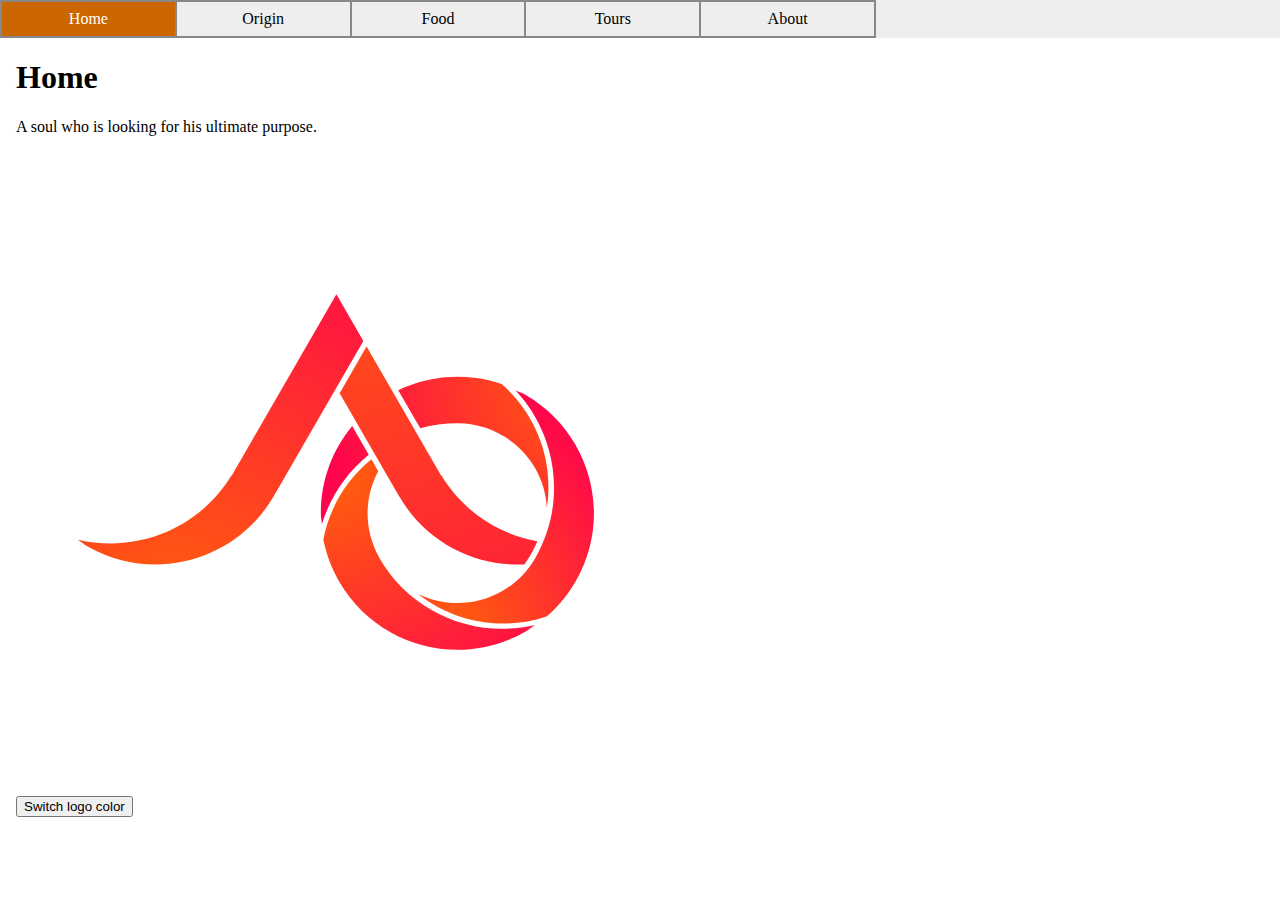
<file: index.html>
<!DOCTYPE html>
<html lang="en">
<head>
    <meta charset="UTF-8">
    <meta http-equiv="X-UA-Compatible" content="IE=edge">
    <meta name="viewport" content="width=device-width, initial-scale=1.0">
    <title>The Soul</title>
    <link rel="stylesheet" href="./styles/base.css">
</head>
<body>
    <!-- navbar -->
    <nav>
        <ul>
            <li><a href="#" class="active">Home</a></li>
            <li><a href="./hometown">Origin</a></li>
            <li><a href="./food">Food</a></li>
            <li><a href="./tourist">Tours</a></li>
            <li><a href="./profile">About</a></li>
        </ul>
    </nav>
    <div class="content">
        <h1>Home</h1>

        <p> A soul who is looking for his ultimate purpose.
        </p>
        <div>
            <svg
                width="100%"
                height="100%"
                viewBox="0 0 270 270"
                version="1.1"
                id="logo"
                class="alocaust dark"
                xmlns:xlink="http://www.w3.org/1999/xlink"
                xmlns="http://www.w3.org/2000/svg"
                xmlns:svg="http://www.w3.org/2000/svg"
                xmlns:rdf="http://www.w3.org/1999/02/22-rdf-syntax-ns#"
                xmlns:cc="http://creativecommons.org/ns#"
                xmlns:dc="http://purl.org/dc/elements/1.1/">
                <defs
                    id="defs2">
                    <linearGradient
                    id="linearGradient2601">
                    <stop
                        id="stop2597"
                        offset="0"
                        style="stop-color:#ff6309;stop-opacity:1" />
                    <stop
                        id="stop2599"
                        offset="1"
                        style="stop-color:#ff044c;stop-opacity:1" />
                    </linearGradient>
                    <radialGradient
                    gradientUnits="userSpaceOnUse"
                    gradientTransform="matrix(2.2431143,-2.2431485,2.2431314,2.2431314,-1178.6343,-1053.2525)"
                    r="204.77353"
                    fy="712.26617"
                    fx="-61.924637"
                    cy="712.26617"
                    cx="-61.924637"
                    id="radialGradient2920"
                    xlink:href="#linearGradient2601" />
                    <radialGradient
                    gradientUnits="userSpaceOnUse"
                    gradientTransform="matrix(-4.8526085,4.8524921,-4.8525498,-4.8525504,3545.3596,-1309.5932)"
                    r="141.98738"
                    fy="178.41338"
                    fx="447.13364"
                    cy="178.41338"
                    cx="447.13364"
                    id="radialGradient2952"
                    xlink:href="#linearGradient2601" />
                    <radialGradient
                    gradientUnits="userSpaceOnUse"
                    gradientTransform="matrix(-3.635318,-5.6059997e-7,5.1920592e-7,-3.6353171,3366.7961,1026.8522)"
                    r="107.84281"
                    fy="195.31058"
                    fx="684.04688"
                    cy="195.31058"
                    cx="684.04688"
                    id="radialGradient2976"
                    xlink:href="#linearGradient2601" />
                    <radialGradient
                    gradientUnits="userSpaceOnUse"
                    gradientTransform="matrix(-11.400674,-7.4035061e-7,8.2316735e-7,-11.400671,10913.44,4755.3857)"
                    r="34.387695"
                    fy="389.32349"
                    fx="880.0683"
                    cy="389.32349"
                    cx="880.0683"
                    id="radialGradient2996"
                    xlink:href="#linearGradient2601" />
                    <radialGradient
                    gradientUnits="userSpaceOnUse"
                    gradientTransform="matrix(1.2597001e-7,2.5836909,-3.1708955,9.7484078e-5,1885.1678,-733.85909)"
                    r="151.7375"
                    fy="440.61447"
                    fx="459.61746"
                    cy="440.61447"
                    cx="459.61746"
                    id="radialGradient3004"
                    xlink:href="#linearGradient2601" />
                    <radialGradient
                    gradientUnits="userSpaceOnUse"
                    gradientTransform="matrix(2.2595593,3.2717885e-7,-1.3842954e-7,3.1068909,-861.59753,-1336.6302)"
                    r="126.18494"
                    fy="658.37805"
                    fx="684.04688"
                    cy="658.37805"
                    cx="684.04688"
                    id="radialGradient3006"
                    xlink:href="#linearGradient2601" />
                </defs>
                <metadata
                    id="metadata5">
                    <rdf:RDF>
                    <cc:Work
                        rdf:about="">
                        <dc:format>image/svg+xml</dc:format>
                        <dc:type
                        rdf:resource="http://purl.org/dc/dcmitype/StillImage" />
                    </cc:Work>
                    </rdf:RDF>
                </metadata>
                <g
                    id="layer3">
                    <rect
                    y="0"
                    x="0"
                    height="270"
                    width="270"
                    id="logo-bg"
                    style="display:none;opacity:0.999;fill:#1a1a1a;fill-opacity:1;stroke:none;stroke-width:0.5;stroke-miterlimit:4;stroke-dasharray:none" />
                    <circle
                    r="135"
                    cy="135"
                    cx="135"
                    id="logo-bg-circle"
                    style="display:none;opacity:0.999;fill:#1a1a1a;fill-opacity:1;stroke:none;stroke-width:0.5;stroke-miterlimit:4;stroke-dasharray:none" />
                    <g
                    style="display:inline;stroke:none;stroke-width:0.5;stroke-miterlimit:4;stroke-dasharray:none"
                    transform="matrix(1.1756153,0,0,1.1756153,-14.842543,1.6577935)"
                    id="logo-color">
                    <path
                        style="color:#000000;font-style:normal;font-variant:normal;font-weight:normal;font-stretch:normal;font-size:medium;line-height:normal;font-family:sans-serif;font-variant-ligatures:normal;font-variant-position:normal;font-variant-caps:normal;font-variant-numeric:normal;font-variant-alternates:normal;font-variant-east-asian:normal;font-feature-settings:normal;font-variation-settings:normal;text-indent:0;text-align:start;text-decoration:none;text-decoration-line:none;text-decoration-style:solid;text-decoration-color:#000000;letter-spacing:normal;word-spacing:normal;text-transform:none;writing-mode:lr-tb;direction:ltr;text-orientation:mixed;dominant-baseline:auto;baseline-shift:baseline;text-anchor:start;white-space:normal;shape-padding:0;shape-margin:0;inline-size:0;clip-rule:nonzero;display:inline;overflow:visible;visibility:visible;opacity:0.999;isolation:auto;mix-blend-mode:normal;color-interpolation:sRGB;color-interpolation-filters:linearRGB;solid-color:#000000;solid-opacity:1;vector-effect:none;fill:url(#radialGradient3004);fill-opacity:1;fill-rule:nonzero;stroke:none;stroke-width:2;stroke-linecap:butt;stroke-linejoin:miter;stroke-miterlimit:4;stroke-dasharray:none;stroke-dashoffset:0;stroke-opacity:1;color-rendering:auto;image-rendering:auto;shape-rendering:auto;text-rendering:auto;enable-background:accumulate;stop-color:#000000"
                        d="m 560.68555,435.56445 c -35.53497,28.79106 -60.14394,69.34083 -68.99805,114.84961 0.0412,0.211 0.083,0.42201 0.125,0.63282 0.0628,0.31703 0.1231,0.63632 0.1875,0.95312 l -0.008,0.0195 c 0.008,0.0412 0.0174,0.0834 0.0254,0.125 l 0.0156,0.0547 0.0156,0.0547 c 0.14532,0.70852 0.29211,1.41034 0.44531,2.11718 l 0.0156,0.0937 0.008,0.0156 0.01,0.0469 c 0.0784,0.35732 0.15984,0.71352 0.24024,1.07032 v 0.008 c 0.15196,0.68152 0.30915,1.35918 0.46875,2.03906 v 0.008 l 0.0566,0.22657 0.0156,0.0547 v 0.008 c 0.0844,0.35612 0.1636,0.7069 0.25,1.0625 l 0.0156,0.0625 c 0.0868,0.35628 0.17682,0.71471 0.26562,1.07031 l 0.0312,0.11719 0.0254,0.125 0.008,0.0469 c 0.0704,0.27952 0.14715,0.55674 0.21875,0.83594 l 0.008,0.0469 0.0156,0.0625 0.0156,0.0469 c 0.0836,0.32576 0.1648,0.65136 0.25,0.97656 v 0.008 c 0.098,0.37624 0.20429,0.7494 0.30469,1.125 h -0.008 c 0.0792,0.29708 0.16139,0.59383 0.24219,0.89063 l 0.0156,0.0547 0.0254,0.0625 0.0234,0.0937 0.008,0.008 0.0156,0.0703 c 0.0972,0.35312 0.19728,0.7101 0.29688,1.0625 v 0.01 c 0.1048,0.37388 0.21351,0.74398 0.32031,1.11718 0.3196,1.1146 0.64518,2.22718 0.98437,3.33594 l 0.008,0.0156 0.0156,0.0547 v 0.008 c 0.1072,0.35024 0.21853,0.69727 0.32813,1.04687 l 0.008,0.0176 0.01,0.0469 0.0156,0.0391 c 0.106,0.3362 0.21271,0.67221 0.32031,1.00781 0.0876,0.27472 0.17643,0.55372 0.26563,0.82813 l 0.0625,0.20312 0.0234,0.0547 0.0312,0.0859 c 0.1164,0.35689 0.23316,0.71432 0.35156,1.07032 l 0.0176,0.0625 0.0312,0.0937 c 0.088,0.26452 0.17642,0.52506 0.26562,0.78906 l 0.0469,0.13281 v 0.008 l 0.0234,0.0625 c 0.1052,0.30967 0.21352,0.61267 0.32032,0.92187 l 0.041,0.10937 v 0.008 l 0.0234,0.0547 c 0.11,0.31705 0.21612,0.63673 0.32812,0.95313 l 0.0156,0.041 0.0156,0.0469 0.008,0.0156 0.0176,0.0469 c 0.12198,0.34484 0.24318,0.68725 0.36718,1.03125 l 0.01,0.008 c 0.11879,0.33244 0.23857,0.668 0.35937,1 L 500,580.1582 v 0.0156 l 0.0156,0.0664 c 0.12602,0.34404 0.25482,0.68805 0.38282,1.03125 l 0.0156,0.0547 0.01,0.0156 c 0.12639,0.33788 0.25441,0.67842 0.38281,1.01562 l 0.0234,0.0625 c 0.13001,0.34236 0.26644,0.68965 0.39844,1.03125 0.25892,0.6714 0.51485,1.33933 0.78125,2.00781 l 0.0234,0.0547 0.0918,0.21875 c 0.004,0.004 0.01,0.0116 0.0117,0.0156 0.1268,0.31608 0.25247,0.63792 0.38086,0.95312 l 0.0254,0.0547 0.0234,0.0781 0.0156,0.0469 c 0.1216,0.29728 0.2518,0.59382 0.375,0.89062 l 0.008,0.0156 0.0156,0.0469 c 0.14008,0.33804 0.28769,0.67843 0.42969,1.01563 0.2946,0.70012 0.58782,1.39711 0.89062,2.09375 l 0.0176,0.0254 0.0312,0.0859 0.0547,0.125 c 0.122,0.27916 0.24398,0.55713 0.36718,0.83593 l 0.0156,0.0469 0.0254,0.0391 0.008,0.0156 c 0.14512,0.32728 0.2903,0.65797 0.4375,0.98437 l 0.008,0.0254 0.0234,0.0469 0.008,0.0156 c 0.15032,0.33376 0.30112,0.6672 0.45312,1 0.1216,0.26756 0.24439,0.53749 0.36719,0.80469 l 0.008,0.008 c 0.17544,0.3794 0.34544,0.76223 0.52344,1.14063 l 0.0332,0.0547 0.0469,0.0859 0.0312,0.0781 c 0.15472,0.32804 0.31235,0.65717 0.46875,0.98437 l 0.008,0.008 c 0.0668,0.13868 0.13592,0.28307 0.20312,0.42187 v 0.008 c 0.1096,0.22828 0.21734,0.45169 0.32813,0.67969 h 0.008 v 0.008 c 0.14328,0.29556 0.2849,0.58802 0.42969,0.88282 l 0.0469,0.10156 0.008,0.008 0.0234,0.0547 c 0.13384,0.27161 0.27145,0.5417 0.40625,0.8125 l 0.10938,0.21875 c 0.1644,0.32723 0.334,0.65797 0.5,0.98437 l 0.0176,0.041 0.0156,0.0234 c 0.1648,0.32428 0.3336,0.64555 0.5,0.96875 v 0.01 c 0.0784,0.15152 0.15558,0.29957 0.23438,0.45117 v 0.01 h 0.008 c 0.1092,0.21096 0.21812,0.42241 0.32812,0.63281 l 0.17188,0.33594 v 0.008 c 0.26432,0.50328 0.53589,0.99904 0.80469,1.5 v 0.01 l 0.0625,0.11718 0.008,0.008 0.0391,0.0781 c 0.17424,0.32224 0.34744,0.63974 0.52344,0.96094 l 0.0176,0.0234 0.0234,0.0469 0.0156,0.0312 c 0.17,0.31132 0.34402,0.61929 0.51562,0.92969 l 0.01,0.0332 0.0156,0.0234 0.0332,0.0625 c 0.1666,0.29996 0.33981,0.59924 0.50781,0.89844 0.13584,0.24196 0.26945,0.48536 0.40625,0.72656 l 0.008,0.008 0.17969,0.32813 0.008,0.0156 0.0391,0.0625 c 0.16156,0.28372 0.32157,0.56877 0.48437,0.85157 l 0.0254,0.041 0.0234,0.0391 0.0156,0.0156 c 54.14812,93.7852 173.94866,125.88951 267.73438,71.74219 4.64456,-2.68148 8.68154,-6.25493 13.08594,-9.30469 -86.57896,20.17976 -177.50988,-17.49966 -222.79688,-95.9375 h -0.008 v -0.008 c -0.15936,-0.27692 -0.31856,-0.55053 -0.47656,-0.82813 v -0.008 c -22.56494,-39.77881 -21.49813,-86.38694 -1.4043,-123.95899 z"
                        transform="scale(0.25)"
                        id="path2852" />
                    <path
                        style="color:#000000;font-style:normal;font-variant:normal;font-weight:normal;font-stretch:normal;font-size:medium;line-height:normal;font-family:sans-serif;font-variant-ligatures:normal;font-variant-position:normal;font-variant-caps:normal;font-variant-numeric:normal;font-variant-alternates:normal;font-variant-east-asian:normal;font-feature-settings:normal;font-variation-settings:normal;text-indent:0;text-align:start;text-decoration:none;text-decoration-line:none;text-decoration-style:solid;text-decoration-color:#000000;letter-spacing:normal;word-spacing:normal;text-transform:none;writing-mode:lr-tb;direction:ltr;text-orientation:mixed;dominant-baseline:auto;baseline-shift:baseline;text-anchor:start;white-space:normal;shape-padding:0;shape-margin:0;inline-size:0;clip-rule:nonzero;display:inline;overflow:visible;visibility:visible;opacity:0.999;isolation:auto;mix-blend-mode:normal;color-interpolation:sRGB;color-interpolation-filters:linearRGB;solid-color:#000000;solid-opacity:1;vector-effect:none;fill:url(#radialGradient2996);fill-opacity:1;fill-rule:nonzero;stroke:none;stroke-width:2;stroke-linecap:butt;stroke-linejoin:miter;stroke-miterlimit:4;stroke-dasharray:none;stroke-dashoffset:0;stroke-opacity:1;color-rendering:auto;image-rendering:auto;shape-rendering:auto;text-rendering:auto;enable-background:accumulate;stop-color:#000000"
                        d="m 533.11328,387.80664 c -28.67773,34.62523 -45.06448,78.65485 -45.06445,125.0293 8e-5,5.3692 1.07562,10.6548 1.51562,16 12.17424,-40.13803 35.98937,-74.67063 67.25977,-99.95899 z"
                        transform="scale(0.25)"
                        id="path2848" />
                    <path
                        style="color:#000000;font-style:normal;font-variant:normal;font-weight:normal;font-stretch:normal;font-size:medium;line-height:normal;font-family:sans-serif;font-variant-ligatures:normal;font-variant-position:normal;font-variant-caps:normal;font-variant-numeric:normal;font-variant-alternates:normal;font-variant-east-asian:normal;font-feature-settings:normal;font-variation-settings:normal;text-indent:0;text-align:start;text-decoration:none;text-decoration-line:none;text-decoration-style:solid;text-decoration-color:#000000;letter-spacing:normal;word-spacing:normal;text-transform:none;writing-mode:lr-tb;direction:ltr;text-orientation:mixed;dominant-baseline:auto;baseline-shift:baseline;text-anchor:start;white-space:normal;shape-padding:0;shape-margin:0;inline-size:0;clip-rule:nonzero;display:inline;overflow:visible;visibility:visible;opacity:0.999;isolation:auto;mix-blend-mode:normal;color-interpolation:sRGB;color-interpolation-filters:linearRGB;solid-color:#000000;solid-opacity:1;vector-effect:none;fill:url(#radialGradient2976);fill-opacity:1;fill-rule:nonzero;stroke:none;stroke-width:2;stroke-linecap:butt;stroke-linejoin:miter;stroke-miterlimit:4;stroke-dasharray:none;stroke-dashoffset:0;stroke-opacity:1;color-rendering:auto;image-rendering:auto;shape-rendering:auto;text-rendering:auto;enable-background:accumulate;stop-color:#000000"
                        d="m 684.04688,316.83594 c -29.45541,2.9e-4 -58.46011,6.64399 -84.89454,19.34961 l 31.61914,54.76757 c 17.02328,-4.64607 34.89281,-7.11695 53.27735,-7.11718 0.41004,-2.4e-4 0.81652,-0.002 1.22656,0 h 0.0156 l 0.29687,0.008 h 0.008 c 45.52584,0.54678 87.40812,25.06191 110.17188,64.49219 10.19316,17.65576 15.60793,37.13747 16.78125,56.82031 9.989,-64.9412 -12.90792,-132.51208 -64.92188,-177.71875 -0.0836,-0.0287 -0.1664,-0.0575 -0.25,-0.0859 -0.3652,-0.12456 -0.72775,-0.2526 -1.09375,-0.375 -0.36856,-0.12328 -0.74017,-0.2461 -1.10937,-0.36718 -0.36872,-0.12105 -0.73978,-0.24054 -1.10938,-0.35938 -0.36972,-0.11896 -0.73897,-0.2348 -1.10937,-0.35156 -0.3708,-0.11688 -0.74559,-0.23688 -1.11719,-0.35156 -0.74272,-0.22903 -1.48112,-0.45172 -2.22656,-0.67188 h -0.008 c -0.37212,-0.1102 -0.74439,-0.22012 -1.11719,-0.32812 l -0.23438,-0.0703 c -0.29232,-0.0838 -0.5822,-0.16756 -0.875,-0.25 h -0.008 c -1.12136,-0.31728 -2.2482,-0.62463 -3.375,-0.92187 -0.37328,-0.098 -0.751,-0.19335 -1.125,-0.28907 -0.3762,-0.0969 -0.75601,-0.19442 -1.13281,-0.28906 -0.37636,-0.0945 -0.7482,-0.18893 -1.125,-0.28125 -0.37736,-0.0925 -0.75481,-0.18324 -1.13281,-0.27343 -0.37808,-0.0899 -0.75402,-0.17803 -1.13282,-0.26563 h -0.008 l -0.24219,-0.0547 c -0.29572,-0.0678 -0.58681,-0.13664 -0.88281,-0.20312 h -0.008 c -1.13676,-0.25651 -2.2729,-0.50599 -3.41406,-0.74219 -0.38064,-0.0789 -0.76724,-0.15778 -1.14844,-0.23437 -0.38076,-0.0766 -0.75943,-0.15217 -1.14063,-0.22657 -0.37896,-0.0734 -0.76142,-0.14759 -1.14062,-0.21875 h -0.008 c -0.38196,-0.0722 -0.75823,-0.14098 -1.14063,-0.21094 h -0.008 c -0.38208,-0.07 -0.75823,-0.14321 -1.14063,-0.21093 h -0.008 l -0.25,-0.0391 c -0.29496,-0.0513 -0.59542,-0.10633 -0.89062,-0.15624 -0.383,-0.065 -0.76524,-0.12474 -1.14844,-0.1875 -0.38316,-0.0627 -0.76484,-0.1271 -1.14844,-0.1875 -0.29448,-0.0464 -0.58801,-0.0956 -0.88281,-0.14063 h -0.0176 l -0.27344,-0.0391 -0.25,-0.0391 c -0.29244,-0.0436 -0.5822,-0.0906 -0.875,-0.13281 h -0.008 -0.008 c -0.3894,-0.0574 -0.78228,-0.11683 -1.17188,-0.17187 -0.004,-3.6e-4 -0.005,3.6e-4 -0.008,0 -8.97144,-1.2517 -18.01782,-1.87471 -27.07617,-1.875 z"
                        transform="scale(0.25)"
                        id="path2737" />
                    <path
                        id="path2743"
                        style="color:#000000;font-style:normal;font-variant:normal;font-weight:normal;font-stretch:normal;font-size:medium;line-height:normal;font-family:sans-serif;font-variant-ligatures:normal;font-variant-position:normal;font-variant-caps:normal;font-variant-numeric:normal;font-variant-alternates:normal;font-variant-east-asian:normal;font-feature-settings:normal;font-variation-settings:normal;text-indent:0;text-align:start;text-decoration:none;text-decoration-line:none;text-decoration-style:solid;text-decoration-color:#000000;letter-spacing:normal;word-spacing:normal;text-transform:none;writing-mode:lr-tb;direction:ltr;text-orientation:mixed;dominant-baseline:auto;baseline-shift:baseline;text-anchor:start;white-space:normal;shape-padding:0;shape-margin:0;inline-size:0;clip-rule:nonzero;display:inline;overflow:visible;visibility:visible;opacity:0.999;isolation:auto;mix-blend-mode:normal;color-interpolation:sRGB;color-interpolation-filters:linearRGB;solid-color:#000000;solid-opacity:1;vector-effect:none;fill:url(#radialGradient3006);fill-opacity:1;fill-rule:nonzero;stroke:none;stroke-width:2;stroke-linecap:butt;stroke-linejoin:miter;stroke-miterlimit:4;stroke-dasharray:none;stroke-dashoffset:0;stroke-opacity:1;color-rendering:auto;image-rendering:auto;shape-rendering:auto;text-rendering:auto;enable-background:accumulate;stop-color:#000000"
                        d="m 767.4375,336.40625 -0.004,0.002 c 60.77336,64.88776 73.61193,162.47964 28.32813,240.92188 v 0.008 c -0.1012,0.17544 -0.20309,0.34824 -0.30469,0.52344 l -0.0156,0.0254 -0.11719,0.20312 c -11.3042,19.27976 -27.42617,35.29339 -46.78125,46.46875 -38.44816,22.19804 -83.61037,22.30261 -120.80469,4.30469 51.13884,40.34996 120.45223,53.99675 185.09375,31.71875 0.0556,-0.0484 0.10846,-0.10004 0.16406,-0.14844 l 0.32032,-0.28125 0.0625,-0.0469 c 0.8232,-0.72356 1.6422,-1.45026 2.45312,-2.1875 l 0.0312,-0.0332 c 0.20744,-0.18832 0.4182,-0.38112 0.625,-0.57032 l 0.23438,-0.21875 c 0.206,-0.18952 0.41198,-0.37991 0.61718,-0.57031 l 0.24219,-0.22656 v 0.01 c 0.20268,-0.18832 0.40738,-0.38111 0.60938,-0.57031 l 0.24218,-0.22656 c 0.2038,-0.19212 0.40658,-0.38533 0.60938,-0.57813 l 0.21875,-0.21093 0.0937,-0.0859 0.0156,-0.0156 c 0.22008,-0.20968 0.43705,-0.42396 0.65625,-0.63476 l 0.0625,-0.0605 0.0254,-0.0254 c 0.2016,-0.19476 0.40858,-0.39034 0.60938,-0.58594 l 0.22656,-0.21875 0.14844,-0.14843 0.008,-0.0156 c 0.21264,-0.20756 0.42903,-0.4166 0.64063,-0.625 l 0.0391,-0.0312 v -0.008 c 0.19692,-0.19452 0.39775,-0.38293 0.59375,-0.57813 l 0.25,-0.25976 0.0469,-0.0449 c 0.23436,-0.2338 0.46212,-0.46793 0.69532,-0.70313 l 0.0156,-0.01 0.0703,-0.0703 0.14063,-0.14844 c 0.21652,-0.22 0.43284,-0.43505 0.64844,-0.65624 h 0.01 v -0.008 c 0.26408,-0.2706 0.52667,-0.5405 0.78907,-0.8125 l 0.0234,-0.0234 0.0469,-0.0469 c 0.17544,-0.18168 0.34863,-0.36447 0.52343,-0.54687 l 0.24219,-0.25 c 0.15856,-0.16641 0.31856,-0.33321 0.47657,-0.5 0.1076,-0.1132 0.21311,-0.23015 0.32031,-0.34376 0.265,-0.28071 0.53367,-0.56134 0.79687,-0.84374 0.52936,-0.56869 1.05561,-1.14383 1.57813,-1.71876 0.26036,-0.28612 0.52245,-0.57177 0.78125,-0.85937 0.25928,-0.2892 0.51583,-0.5842 0.77344,-0.875 l 0.008,-0.008 c 0.25568,-0.28712 0.51162,-0.57058 0.76562,-0.85938 0.25596,-0.2924 0.51123,-0.58881 0.76563,-0.88281 l 0.008,-0.008 c 0.18148,-0.20876 0.35866,-0.4154 0.53906,-0.625 l 0.21875,-0.25 c 0.0936,-0.1088 0.18024,-0.21893 0.27344,-0.32813 7.74148,-9.07692 14.6435,-18.84083 20.60938,-29.17187 54.14671,-93.7866 22.04429,-213.59525 -71.74219,-267.74219 -4.64988,-2.68464 -9.76807,-4.39586 -14.61719,-6.6875 z"
                        transform="scale(0.25)" />
                    <path
                        id="path2826"
                        style="color:#000000;font-style:normal;font-variant:normal;font-weight:normal;font-stretch:normal;font-size:medium;line-height:normal;font-family:sans-serif;font-variant-ligatures:normal;font-variant-position:normal;font-variant-caps:normal;font-variant-numeric:normal;font-variant-alternates:normal;font-variant-east-asian:normal;font-feature-settings:normal;font-variation-settings:normal;text-indent:0;text-align:start;text-decoration:none;text-decoration-line:none;text-decoration-style:solid;text-decoration-color:#000000;letter-spacing:normal;word-spacing:normal;text-transform:none;writing-mode:lr-tb;direction:ltr;text-orientation:mixed;dominant-baseline:auto;baseline-shift:baseline;text-anchor:start;white-space:normal;shape-padding:0;shape-margin:0;inline-size:0;clip-rule:nonzero;display:inline;overflow:visible;visibility:visible;opacity:0.999;isolation:auto;mix-blend-mode:normal;color-interpolation:sRGB;color-interpolation-filters:linearRGB;solid-color:#000000;solid-opacity:1;vector-effect:none;fill:url(#radialGradient2952);fill-opacity:1;fill-rule:nonzero;stroke:none;stroke-width:2;stroke-linecap:butt;stroke-linejoin:miter;stroke-miterlimit:4;stroke-dasharray:none;stroke-dashoffset:0;stroke-opacity:1;color-rendering:auto;image-rendering:auto;shape-rendering:auto;text-rendering:auto;enable-background:accumulate;stop-color:#000000"
                        d="m 553.72852,273.50195 -38.68555,67.00586 83.31641,144.30469 0.008,-0.008 L 600.5,488.5 c 38.06792,65.92364 108.58002,101.3637 179.6875,97.79102 2.98816,-3.90852 5.74736,-8.00491 8.25,-12.2754 l 0.008,-0.0156 0.0937,-0.14844 c 0.0984,-0.17 0.19888,-0.34522 0.29688,-0.51562 3.81688,-6.61124 7.20824,-13.36718 10.18164,-20.23242 -56.04556,-9.99092 -106.93127,-43.2487 -138.04883,-94.61914 l -0.32031,0.21093 z"
                        transform="scale(0.25)" />
                    <path
                        id="path2755"
                        style="color:#000000;font-style:normal;font-variant:normal;font-weight:normal;font-stretch:normal;font-size:medium;line-height:normal;font-family:sans-serif;font-variant-ligatures:normal;font-variant-position:normal;font-variant-caps:normal;font-variant-numeric:normal;font-variant-alternates:normal;font-variant-east-asian:normal;font-feature-settings:normal;font-variation-settings:normal;text-indent:0;text-align:start;text-decoration:none;text-decoration-line:none;text-decoration-style:solid;text-decoration-color:#000000;letter-spacing:normal;word-spacing:normal;text-transform:none;writing-mode:lr-tb;direction:ltr;text-orientation:mixed;dominant-baseline:auto;baseline-shift:baseline;text-anchor:start;white-space:normal;shape-padding:0;shape-margin:0;inline-size:0;clip-rule:nonzero;display:inline;overflow:visible;visibility:visible;opacity:0.999;isolation:auto;mix-blend-mode:normal;color-interpolation:sRGB;color-interpolation-filters:linearRGB;solid-color:#000000;solid-opacity:1;vector-effect:none;fill:url(#radialGradient2920);fill-opacity:1;fill-rule:nonzero;stroke:none;stroke-width:2;stroke-linecap:butt;stroke-linejoin:miter;stroke-miterlimit:4;stroke-dasharray:none;stroke-dashoffset:0;stroke-opacity:1;color-rendering:auto;image-rendering:auto;shape-rendering:auto;text-rendering:auto;enable-background:accumulate;stop-color:#000000"
                        d="m 510.42188,198.50781 -150.17969,260.10938 -0.32031,-0.21094 c -45.9907,75.9286 -135.15882,112.30274 -220.35938,92.4375 4.40739,3.05216 8.44585,6.62125 13.09375,9.30469 93.78114,54.14468 213.58243,22.0504 267.73437,-71.72656 l 2.13282,-3.69532 0.008,0.008 126.57813,-219.22657 z"
                        transform="scale(0.25)" />
                    </g>
                    <g
                    transform="matrix(1.1756153,0,0,1.1756153,-14.842543,1.6577935)"
                    style="display:none;fill:#ffffff;stroke:none;stroke-width:0.5;stroke-miterlimit:4;stroke-dasharray:none"
                    id="logo-white">
                    <path
                        id="path2862"
                        transform="scale(0.25)"
                        d="m 560.68555,435.56445 c -35.53497,28.79106 -60.14394,69.34083 -68.99805,114.84961 0.0412,0.211 0.083,0.42201 0.125,0.63282 0.0628,0.31703 0.1231,0.63632 0.1875,0.95312 l -0.008,0.0195 c 0.008,0.0412 0.0174,0.0834 0.0254,0.125 l 0.0156,0.0547 0.0156,0.0547 c 0.14532,0.70852 0.29211,1.41034 0.44531,2.11718 l 0.0156,0.0937 0.008,0.0156 0.01,0.0469 c 0.0784,0.35732 0.15984,0.71352 0.24024,1.07032 v 0.008 c 0.15196,0.68152 0.30915,1.35918 0.46875,2.03906 v 0.008 l 0.0566,0.22657 0.0156,0.0547 v 0.008 c 0.0844,0.35612 0.1636,0.7069 0.25,1.0625 l 0.0156,0.0625 c 0.0868,0.35628 0.17682,0.71471 0.26562,1.07031 l 0.0312,0.11719 0.0254,0.125 0.008,0.0469 c 0.0704,0.27952 0.14715,0.55674 0.21875,0.83594 l 0.008,0.0469 0.0156,0.0625 0.0156,0.0469 c 0.0836,0.32576 0.1648,0.65136 0.25,0.97656 v 0.008 c 0.098,0.37624 0.20429,0.7494 0.30469,1.125 h -0.008 c 0.0792,0.29708 0.16139,0.59383 0.24219,0.89063 l 0.0156,0.0547 0.0254,0.0625 0.0234,0.0937 0.008,0.008 0.0156,0.0703 c 0.0972,0.35312 0.19728,0.7101 0.29688,1.0625 v 0.01 c 0.1048,0.37388 0.21351,0.74398 0.32031,1.11718 0.3196,1.1146 0.64518,2.22718 0.98437,3.33594 l 0.008,0.0156 0.0156,0.0547 v 0.008 c 0.1072,0.35024 0.21853,0.69727 0.32813,1.04687 l 0.008,0.0176 0.01,0.0469 0.0156,0.0391 c 0.106,0.3362 0.21271,0.67221 0.32031,1.00781 0.0876,0.27472 0.17643,0.55372 0.26563,0.82813 l 0.0625,0.20312 0.0234,0.0547 0.0312,0.0859 c 0.1164,0.35689 0.23316,0.71432 0.35156,1.07032 l 0.0176,0.0625 0.0312,0.0937 c 0.088,0.26452 0.17642,0.52506 0.26562,0.78906 l 0.0469,0.13281 v 0.008 l 0.0234,0.0625 c 0.1052,0.30967 0.21352,0.61267 0.32032,0.92187 l 0.041,0.10937 v 0.008 l 0.0234,0.0547 c 0.11,0.31705 0.21612,0.63673 0.32812,0.95313 l 0.0156,0.041 0.0156,0.0469 0.008,0.0156 0.0176,0.0469 c 0.12198,0.34484 0.24318,0.68725 0.36718,1.03125 l 0.01,0.008 c 0.11879,0.33244 0.23857,0.668 0.35937,1 L 500,580.1582 v 0.0156 l 0.0156,0.0664 c 0.12602,0.34404 0.25482,0.68805 0.38282,1.03125 l 0.0156,0.0547 0.01,0.0156 c 0.12639,0.33788 0.25441,0.67842 0.38281,1.01562 l 0.0234,0.0625 c 0.13001,0.34236 0.26644,0.68965 0.39844,1.03125 0.25892,0.6714 0.51485,1.33933 0.78125,2.00781 l 0.0234,0.0547 0.0918,0.21875 c 0.004,0.004 0.01,0.0116 0.0117,0.0156 0.1268,0.31608 0.25247,0.63792 0.38086,0.95312 l 0.0254,0.0547 0.0234,0.0781 0.0156,0.0469 c 0.1216,0.29728 0.2518,0.59382 0.375,0.89062 l 0.008,0.0156 0.0156,0.0469 c 0.14008,0.33804 0.28769,0.67843 0.42969,1.01563 0.2946,0.70012 0.58782,1.39711 0.89062,2.09375 l 0.0176,0.0254 0.0312,0.0859 0.0547,0.125 c 0.122,0.27916 0.24398,0.55713 0.36718,0.83593 l 0.0156,0.0469 0.0254,0.0391 0.008,0.0156 c 0.14512,0.32728 0.2903,0.65797 0.4375,0.98437 l 0.008,0.0254 0.0234,0.0469 0.008,0.0156 c 0.15032,0.33376 0.30112,0.6672 0.45312,1 0.1216,0.26756 0.24439,0.53749 0.36719,0.80469 l 0.008,0.008 c 0.17544,0.3794 0.34544,0.76223 0.52344,1.14063 l 0.0332,0.0547 0.0469,0.0859 0.0312,0.0781 c 0.15472,0.32804 0.31235,0.65717 0.46875,0.98437 l 0.008,0.008 c 0.0668,0.13868 0.13592,0.28307 0.20312,0.42187 v 0.008 c 0.1096,0.22828 0.21734,0.45169 0.32813,0.67969 h 0.008 v 0.008 c 0.14328,0.29556 0.2849,0.58802 0.42969,0.88282 l 0.0469,0.10156 0.008,0.008 0.0234,0.0547 c 0.13384,0.27161 0.27145,0.5417 0.40625,0.8125 l 0.10938,0.21875 c 0.1644,0.32723 0.334,0.65797 0.5,0.98437 l 0.0176,0.041 0.0156,0.0234 c 0.1648,0.32428 0.3336,0.64555 0.5,0.96875 v 0.01 c 0.0784,0.15152 0.15558,0.29957 0.23438,0.45117 v 0.01 h 0.008 c 0.1092,0.21096 0.21812,0.42241 0.32812,0.63281 l 0.17188,0.33594 v 0.008 c 0.26432,0.50328 0.53589,0.99904 0.80469,1.5 v 0.01 l 0.0625,0.11718 0.008,0.008 0.0391,0.0781 c 0.17424,0.32224 0.34744,0.63974 0.52344,0.96094 l 0.0176,0.0234 0.0234,0.0469 0.0156,0.0312 c 0.17,0.31132 0.34402,0.61929 0.51562,0.92969 l 0.01,0.0332 0.0156,0.0234 0.0332,0.0625 c 0.1666,0.29996 0.33981,0.59924 0.50781,0.89844 0.13584,0.24196 0.26945,0.48536 0.40625,0.72656 l 0.008,0.008 0.17969,0.32813 0.008,0.0156 0.0391,0.0625 c 0.16156,0.28372 0.32157,0.56877 0.48437,0.85157 l 0.0254,0.041 0.0234,0.0391 0.0156,0.0156 c 54.14812,93.7852 173.94866,125.88951 267.73438,71.74219 4.64456,-2.68148 8.68154,-6.25493 13.08594,-9.30469 -86.57896,20.17976 -177.50988,-17.49966 -222.79688,-95.9375 h -0.008 v -0.008 c -0.15936,-0.27692 -0.31856,-0.55053 -0.47656,-0.82813 v -0.008 c -22.56494,-39.77881 -21.49813,-86.38694 -1.4043,-123.95899 z"
                        style="color:#000000;font-style:normal;font-variant:normal;font-weight:normal;font-stretch:normal;font-size:medium;line-height:normal;font-family:sans-serif;font-variant-ligatures:normal;font-variant-position:normal;font-variant-caps:normal;font-variant-numeric:normal;font-variant-alternates:normal;font-variant-east-asian:normal;font-feature-settings:normal;font-variation-settings:normal;text-indent:0;text-align:start;text-decoration:none;text-decoration-line:none;text-decoration-style:solid;text-decoration-color:#000000;letter-spacing:normal;word-spacing:normal;text-transform:none;writing-mode:lr-tb;direction:ltr;text-orientation:mixed;dominant-baseline:auto;baseline-shift:baseline;text-anchor:start;white-space:normal;shape-padding:0;shape-margin:0;inline-size:0;clip-rule:nonzero;display:inline;overflow:visible;visibility:visible;opacity:0.999;isolation:auto;mix-blend-mode:normal;color-interpolation:sRGB;color-interpolation-filters:linearRGB;solid-color:#000000;solid-opacity:1;vector-effect:none;fill:#ffffff;fill-opacity:1;fill-rule:nonzero;stroke:none;stroke-width:2;stroke-linecap:butt;stroke-linejoin:miter;stroke-miterlimit:4;stroke-dasharray:none;stroke-dashoffset:0;stroke-opacity:1;color-rendering:auto;image-rendering:auto;shape-rendering:auto;text-rendering:auto;enable-background:accumulate;stop-color:#000000" />
                    <path
                        id="path2864"
                        transform="scale(0.25)"
                        d="m 533.11328,387.80664 c -28.67773,34.62523 -45.06448,78.65485 -45.06445,125.0293 8e-5,5.3692 1.07562,10.6548 1.51562,16 12.17424,-40.13803 35.98937,-74.67063 67.25977,-99.95899 z"
                        style="color:#000000;font-style:normal;font-variant:normal;font-weight:normal;font-stretch:normal;font-size:medium;line-height:normal;font-family:sans-serif;font-variant-ligatures:normal;font-variant-position:normal;font-variant-caps:normal;font-variant-numeric:normal;font-variant-alternates:normal;font-variant-east-asian:normal;font-feature-settings:normal;font-variation-settings:normal;text-indent:0;text-align:start;text-decoration:none;text-decoration-line:none;text-decoration-style:solid;text-decoration-color:#000000;letter-spacing:normal;word-spacing:normal;text-transform:none;writing-mode:lr-tb;direction:ltr;text-orientation:mixed;dominant-baseline:auto;baseline-shift:baseline;text-anchor:start;white-space:normal;shape-padding:0;shape-margin:0;inline-size:0;clip-rule:nonzero;display:inline;overflow:visible;visibility:visible;opacity:0.999;isolation:auto;mix-blend-mode:normal;color-interpolation:sRGB;color-interpolation-filters:linearRGB;solid-color:#000000;solid-opacity:1;vector-effect:none;fill:#ffffff;fill-opacity:1;fill-rule:nonzero;stroke:none;stroke-width:2;stroke-linecap:butt;stroke-linejoin:miter;stroke-miterlimit:4;stroke-dasharray:none;stroke-dashoffset:0;stroke-opacity:1;color-rendering:auto;image-rendering:auto;shape-rendering:auto;text-rendering:auto;enable-background:accumulate;stop-color:#000000" />
                    <path
                        id="path2866"
                        transform="scale(0.25)"
                        d="m 684.04688,316.83594 c -29.45541,2.9e-4 -58.46011,6.64399 -84.89454,19.34961 l 31.61914,54.76757 c 17.02328,-4.64607 34.89281,-7.11695 53.27735,-7.11718 0.41004,-2.4e-4 0.81652,-0.002 1.22656,0 h 0.0156 l 0.29687,0.008 h 0.008 c 45.52584,0.54678 87.40812,25.06191 110.17188,64.49219 10.19316,17.65576 15.60793,37.13747 16.78125,56.82031 9.989,-64.9412 -12.90792,-132.51208 -64.92188,-177.71875 -0.0836,-0.0287 -0.1664,-0.0575 -0.25,-0.0859 -0.3652,-0.12456 -0.72775,-0.2526 -1.09375,-0.375 -0.36856,-0.12328 -0.74017,-0.2461 -1.10937,-0.36718 -0.36872,-0.12105 -0.73978,-0.24054 -1.10938,-0.35938 -0.36972,-0.11896 -0.73897,-0.2348 -1.10937,-0.35156 -0.3708,-0.11688 -0.74559,-0.23688 -1.11719,-0.35156 -0.74272,-0.22903 -1.48112,-0.45172 -2.22656,-0.67188 h -0.008 c -0.37212,-0.1102 -0.74439,-0.22012 -1.11719,-0.32812 l -0.23438,-0.0703 c -0.29232,-0.0838 -0.5822,-0.16756 -0.875,-0.25 h -0.008 c -1.12136,-0.31728 -2.2482,-0.62463 -3.375,-0.92187 -0.37328,-0.098 -0.751,-0.19335 -1.125,-0.28907 -0.3762,-0.0969 -0.75601,-0.19442 -1.13281,-0.28906 -0.37636,-0.0945 -0.7482,-0.18893 -1.125,-0.28125 -0.37736,-0.0925 -0.75481,-0.18324 -1.13281,-0.27343 -0.37808,-0.0899 -0.75402,-0.17803 -1.13282,-0.26563 h -0.008 l -0.24219,-0.0547 c -0.29572,-0.0678 -0.58681,-0.13664 -0.88281,-0.20312 h -0.008 c -1.13676,-0.25651 -2.2729,-0.50599 -3.41406,-0.74219 -0.38064,-0.0789 -0.76724,-0.15778 -1.14844,-0.23437 -0.38076,-0.0766 -0.75943,-0.15217 -1.14063,-0.22657 -0.37896,-0.0734 -0.76142,-0.14759 -1.14062,-0.21875 h -0.008 c -0.38196,-0.0722 -0.75823,-0.14098 -1.14063,-0.21094 h -0.008 c -0.38208,-0.07 -0.75823,-0.14321 -1.14063,-0.21093 h -0.008 l -0.25,-0.0391 c -0.29496,-0.0513 -0.59542,-0.10633 -0.89062,-0.15624 -0.383,-0.065 -0.76524,-0.12474 -1.14844,-0.1875 -0.38316,-0.0627 -0.76484,-0.1271 -1.14844,-0.1875 -0.29448,-0.0464 -0.58801,-0.0956 -0.88281,-0.14063 h -0.0176 l -0.27344,-0.0391 -0.25,-0.0391 c -0.29244,-0.0436 -0.5822,-0.0906 -0.875,-0.13281 h -0.008 -0.008 c -0.3894,-0.0574 -0.78228,-0.11683 -1.17188,-0.17187 -0.004,-3.6e-4 -0.005,3.6e-4 -0.008,0 -8.97144,-1.2517 -18.01782,-1.87471 -27.07617,-1.875 z"
                        style="color:#000000;font-style:normal;font-variant:normal;font-weight:normal;font-stretch:normal;font-size:medium;line-height:normal;font-family:sans-serif;font-variant-ligatures:normal;font-variant-position:normal;font-variant-caps:normal;font-variant-numeric:normal;font-variant-alternates:normal;font-variant-east-asian:normal;font-feature-settings:normal;font-variation-settings:normal;text-indent:0;text-align:start;text-decoration:none;text-decoration-line:none;text-decoration-style:solid;text-decoration-color:#000000;letter-spacing:normal;word-spacing:normal;text-transform:none;writing-mode:lr-tb;direction:ltr;text-orientation:mixed;dominant-baseline:auto;baseline-shift:baseline;text-anchor:start;white-space:normal;shape-padding:0;shape-margin:0;inline-size:0;clip-rule:nonzero;display:inline;overflow:visible;visibility:visible;opacity:0.999;isolation:auto;mix-blend-mode:normal;color-interpolation:sRGB;color-interpolation-filters:linearRGB;solid-color:#000000;solid-opacity:1;vector-effect:none;fill:#ffffff;fill-opacity:1;fill-rule:nonzero;stroke:none;stroke-width:2;stroke-linecap:butt;stroke-linejoin:miter;stroke-miterlimit:4;stroke-dasharray:none;stroke-dashoffset:0;stroke-opacity:1;color-rendering:auto;image-rendering:auto;shape-rendering:auto;text-rendering:auto;enable-background:accumulate;stop-color:#000000" />
                    <path
                        transform="scale(0.25)"
                        d="m 767.4375,336.40625 -0.004,0.002 c 60.77336,64.88776 73.61193,162.47964 28.32813,240.92188 v 0.008 c -0.1012,0.17544 -0.20309,0.34824 -0.30469,0.52344 l -0.0156,0.0254 -0.11719,0.20312 c -11.3042,19.27976 -27.42617,35.29339 -46.78125,46.46875 -38.44816,22.19804 -83.61037,22.30261 -120.80469,4.30469 51.13884,40.34996 120.45223,53.99675 185.09375,31.71875 0.0556,-0.0484 0.10846,-0.10004 0.16406,-0.14844 l 0.32032,-0.28125 0.0625,-0.0469 c 0.8232,-0.72356 1.6422,-1.45026 2.45312,-2.1875 l 0.0312,-0.0332 c 0.20744,-0.18832 0.4182,-0.38112 0.625,-0.57032 l 0.23438,-0.21875 c 0.206,-0.18952 0.41198,-0.37991 0.61718,-0.57031 l 0.24219,-0.22656 v 0.01 c 0.20268,-0.18832 0.40738,-0.38111 0.60938,-0.57031 l 0.24218,-0.22656 c 0.2038,-0.19212 0.40658,-0.38533 0.60938,-0.57813 l 0.21875,-0.21093 0.0937,-0.0859 0.0156,-0.0156 c 0.22008,-0.20968 0.43705,-0.42396 0.65625,-0.63476 l 0.0625,-0.0605 0.0254,-0.0254 c 0.2016,-0.19476 0.40858,-0.39034 0.60938,-0.58594 l 0.22656,-0.21875 0.14844,-0.14843 0.008,-0.0156 c 0.21264,-0.20756 0.42903,-0.4166 0.64063,-0.625 l 0.0391,-0.0312 v -0.008 c 0.19692,-0.19452 0.39775,-0.38293 0.59375,-0.57813 l 0.25,-0.25976 0.0469,-0.0449 c 0.23436,-0.2338 0.46212,-0.46793 0.69532,-0.70313 l 0.0156,-0.01 0.0703,-0.0703 0.14063,-0.14844 c 0.21652,-0.22 0.43284,-0.43505 0.64844,-0.65624 h 0.01 v -0.008 c 0.26408,-0.2706 0.52667,-0.5405 0.78907,-0.8125 l 0.0234,-0.0234 0.0469,-0.0469 c 0.17544,-0.18168 0.34863,-0.36447 0.52343,-0.54687 l 0.24219,-0.25 c 0.15856,-0.16641 0.31856,-0.33321 0.47657,-0.5 0.1076,-0.1132 0.21311,-0.23015 0.32031,-0.34376 0.265,-0.28071 0.53367,-0.56134 0.79687,-0.84374 0.52936,-0.56869 1.05561,-1.14383 1.57813,-1.71876 0.26036,-0.28612 0.52245,-0.57177 0.78125,-0.85937 0.25928,-0.2892 0.51583,-0.5842 0.77344,-0.875 l 0.008,-0.008 c 0.25568,-0.28712 0.51162,-0.57058 0.76562,-0.85938 0.25596,-0.2924 0.51123,-0.58881 0.76563,-0.88281 l 0.008,-0.008 c 0.18148,-0.20876 0.35866,-0.4154 0.53906,-0.625 l 0.21875,-0.25 c 0.0936,-0.1088 0.18024,-0.21893 0.27344,-0.32813 7.74148,-9.07692 14.6435,-18.84083 20.60938,-29.17187 54.14671,-93.7866 22.04429,-213.59525 -71.74219,-267.74219 -4.64988,-2.68464 -9.76807,-4.39586 -14.61719,-6.6875 z"
                        style="color:#000000;font-style:normal;font-variant:normal;font-weight:normal;font-stretch:normal;font-size:medium;line-height:normal;font-family:sans-serif;font-variant-ligatures:normal;font-variant-position:normal;font-variant-caps:normal;font-variant-numeric:normal;font-variant-alternates:normal;font-variant-east-asian:normal;font-feature-settings:normal;font-variation-settings:normal;text-indent:0;text-align:start;text-decoration:none;text-decoration-line:none;text-decoration-style:solid;text-decoration-color:#000000;letter-spacing:normal;word-spacing:normal;text-transform:none;writing-mode:lr-tb;direction:ltr;text-orientation:mixed;dominant-baseline:auto;baseline-shift:baseline;text-anchor:start;white-space:normal;shape-padding:0;shape-margin:0;inline-size:0;clip-rule:nonzero;display:inline;overflow:visible;visibility:visible;opacity:0.999;isolation:auto;mix-blend-mode:normal;color-interpolation:sRGB;color-interpolation-filters:linearRGB;solid-color:#000000;solid-opacity:1;vector-effect:none;fill:#ffffff;fill-opacity:1;fill-rule:nonzero;stroke:none;stroke-width:2;stroke-linecap:butt;stroke-linejoin:miter;stroke-miterlimit:4;stroke-dasharray:none;stroke-dashoffset:0;stroke-opacity:1;color-rendering:auto;image-rendering:auto;shape-rendering:auto;text-rendering:auto;enable-background:accumulate;stop-color:#000000"
                        id="path2868" />
                    <path
                        transform="scale(0.25)"
                        d="m 553.72852,273.50195 -38.68555,67.00586 83.31641,144.30469 0.008,-0.008 L 600.5,488.5 c 38.06792,65.92364 108.58002,101.3637 179.6875,97.79102 2.98816,-3.90852 5.74736,-8.00491 8.25,-12.2754 l 0.008,-0.0156 0.0937,-0.14844 c 0.0984,-0.17 0.19888,-0.34522 0.29688,-0.51562 3.81688,-6.61124 7.20824,-13.36718 10.18164,-20.23242 -56.04556,-9.99092 -106.93127,-43.2487 -138.04883,-94.61914 l -0.32031,0.21093 z"
                        style="color:#000000;font-style:normal;font-variant:normal;font-weight:normal;font-stretch:normal;font-size:medium;line-height:normal;font-family:sans-serif;font-variant-ligatures:normal;font-variant-position:normal;font-variant-caps:normal;font-variant-numeric:normal;font-variant-alternates:normal;font-variant-east-asian:normal;font-feature-settings:normal;font-variation-settings:normal;text-indent:0;text-align:start;text-decoration:none;text-decoration-line:none;text-decoration-style:solid;text-decoration-color:#000000;letter-spacing:normal;word-spacing:normal;text-transform:none;writing-mode:lr-tb;direction:ltr;text-orientation:mixed;dominant-baseline:auto;baseline-shift:baseline;text-anchor:start;white-space:normal;shape-padding:0;shape-margin:0;inline-size:0;clip-rule:nonzero;display:inline;overflow:visible;visibility:visible;opacity:0.999;isolation:auto;mix-blend-mode:normal;color-interpolation:sRGB;color-interpolation-filters:linearRGB;solid-color:#000000;solid-opacity:1;vector-effect:none;fill:#ffffff;fill-opacity:1;fill-rule:nonzero;stroke:none;stroke-width:2;stroke-linecap:butt;stroke-linejoin:miter;stroke-miterlimit:4;stroke-dasharray:none;stroke-dashoffset:0;stroke-opacity:1;color-rendering:auto;image-rendering:auto;shape-rendering:auto;text-rendering:auto;enable-background:accumulate;stop-color:#000000"
                        id="path2870" />
                    <path
                        transform="scale(0.25)"
                        d="m 510.42188,198.50781 -150.17969,260.10938 -0.32031,-0.21094 c -45.9907,75.9286 -135.15882,112.30274 -220.35938,92.4375 4.40739,3.05216 8.44585,6.62125 13.09375,9.30469 93.78114,54.14468 213.58243,22.0504 267.73437,-71.72656 l 2.13282,-3.69532 0.008,0.008 126.57813,-219.22657 z"
                        style="color:#000000;font-style:normal;font-variant:normal;font-weight:normal;font-stretch:normal;font-size:medium;line-height:normal;font-family:sans-serif;font-variant-ligatures:normal;font-variant-position:normal;font-variant-caps:normal;font-variant-numeric:normal;font-variant-alternates:normal;font-variant-east-asian:normal;font-feature-settings:normal;font-variation-settings:normal;text-indent:0;text-align:start;text-decoration:none;text-decoration-line:none;text-decoration-style:solid;text-decoration-color:#000000;letter-spacing:normal;word-spacing:normal;text-transform:none;writing-mode:lr-tb;direction:ltr;text-orientation:mixed;dominant-baseline:auto;baseline-shift:baseline;text-anchor:start;white-space:normal;shape-padding:0;shape-margin:0;inline-size:0;clip-rule:nonzero;display:inline;overflow:visible;visibility:visible;opacity:0.999;isolation:auto;mix-blend-mode:normal;color-interpolation:sRGB;color-interpolation-filters:linearRGB;solid-color:#000000;solid-opacity:1;vector-effect:none;fill:#ffffff;fill-opacity:1;fill-rule:nonzero;stroke:none;stroke-width:2;stroke-linecap:butt;stroke-linejoin:miter;stroke-miterlimit:4;stroke-dasharray:none;stroke-dashoffset:0;stroke-opacity:1;color-rendering:auto;image-rendering:auto;shape-rendering:auto;text-rendering:auto;enable-background:accumulate;stop-color:#000000"
                        id="path2872" />
                    </g>
                </g>
            </svg>
        </div>
        <button onclick="toggleColor()">Switch logo color</button>
    </div>
    <script src="script.js"></script>
</body>
</html>
</file>
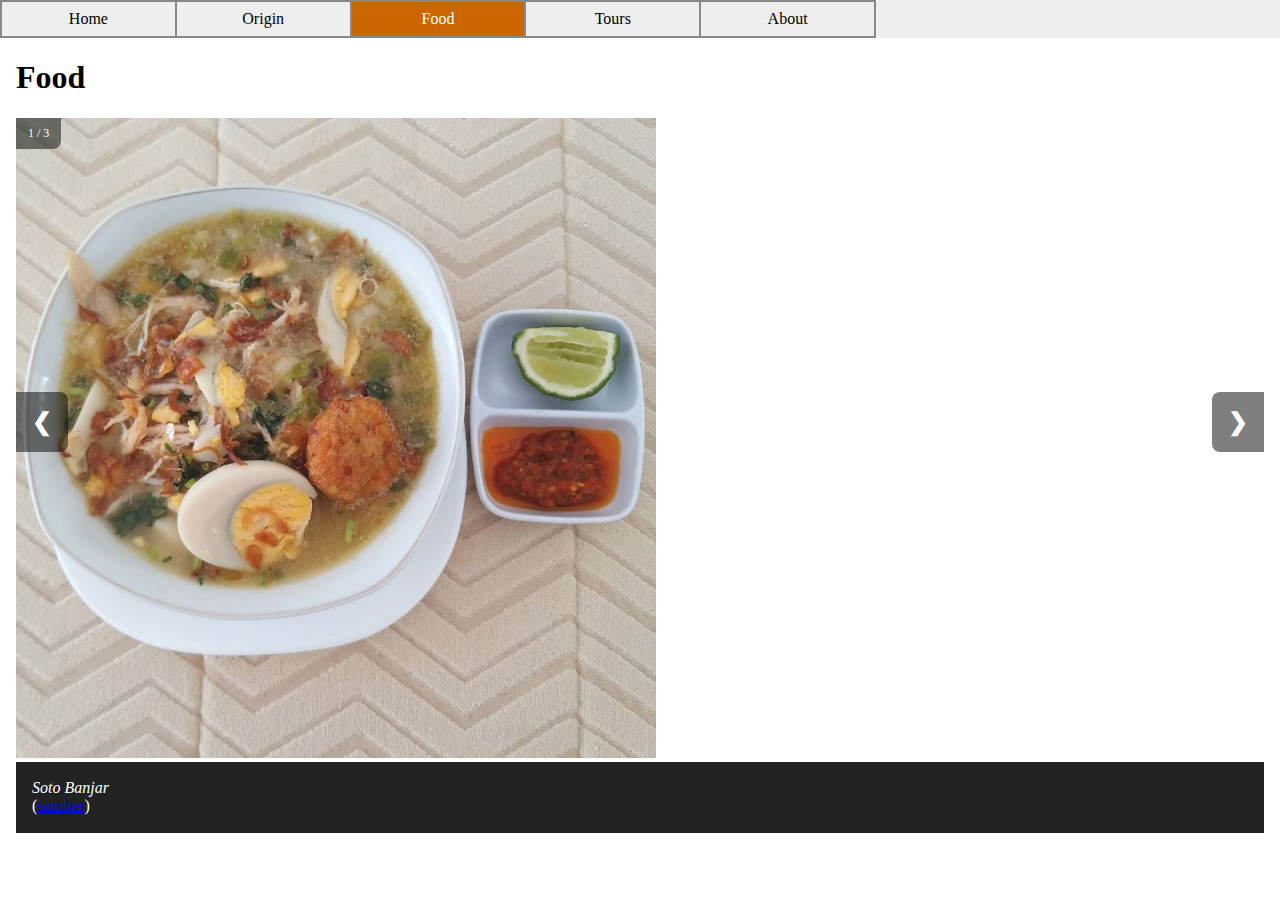
<file: food/index.html>
<!DOCTYPE html>
<html lang="en">
<head>
    <meta charset="UTF-8">
    <meta http-equiv="X-UA-Compatible" content="IE=edge">
    <meta name="viewport" content="width=device-width, initial-scale=1.0">
    <title>Food - The Soul</title>
    <link rel="stylesheet" href="../styles/base.css">
</head>
<body>
    <!-- navbar -->
    <nav>
        <ul>
            <li><a href="../">Home</a></li>
            <li><a href="../hometown">Origin</a></li>
            <li><a href="#" class="active">Food</a></li>
            <li><a href="../tourist">Tours</a></li>
            <li><a href="../profile">About</a></li>
        </ul>
    </nav>
    <div class="content">
        <h1>Food</h1>
        <div class="slideshow">
            <!-- slides -->
            <div class="slide">
                <div class="numbertext">1 / 3</div>
                <img style="width:100%;" src="soto-banjar.jpg" alt="Soto Banjar">
            </div>
            <div class="slide">
                <div class="numbertext">2 / 3</div>
                <img style="width:100%;" src="nasi-kuning.jpg" alt="Nasi Kuning Banjar">
                </div>
            <div class="slide">
                <div class="numbertext">3 / 3</div>
                <img style="width:100%;" src="ketupat-kandangan.jpg"  alt="Ketupat Kandangan">
            </div>
            <!-- navs -->
            <button class="prev cursor" onclick="shiftSlide(-1)">&#10094;</button>
            <button class="next cursor" onclick="shiftSlide(+1)">&#10095;</button>
            <!-- caption -->
            <div class="caption-container">
                <p id="caption"></p>
            </div>
        </div>
    </div>
    <script src="script.js"></script>
</body>
</html>
</file>
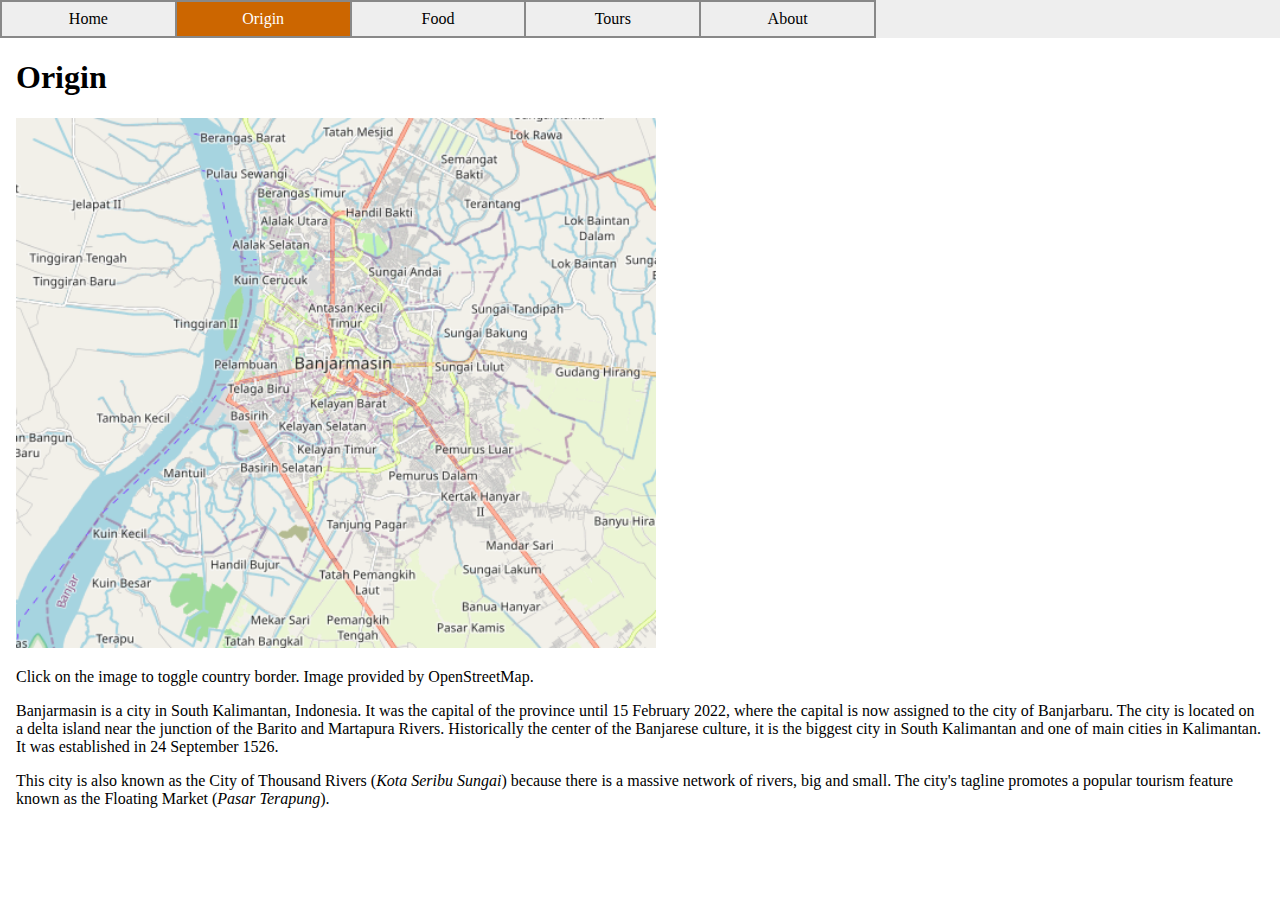
<file: hometown/index.html>
<!DOCTYPE html>
<html lang="en">
<head>
    <meta charset="UTF-8">
    <meta http-equiv="X-UA-Compatible" content="IE=edge">
    <meta name="viewport" content="width=device-width, initial-scale=1.0">
    <title>Origin - The Soul</title>
    <link rel="stylesheet" href="../styles/base.css">
</head>
<body>
    <!-- navbar -->
    <nav>
        <ul>
            <li><a href="../">Home</a></li>
            <li><a href="#" class="active">Origin</a></li>
            <li><a href="../food">Food</a></li>
            <li><a href="../tourist">Tours</a></li>
            <li><a href="../profile">About</a></li>
        </ul>
    </nav>
    <div class="content">
        <h1>Origin</h1>
        <img id="map" width="100%" class="cursor"
            src="city.png" alt="Map of Banjarmasin, copyright OpenStreetMap"
            onclick="showBorder()" role="button" tabindex="0">
        <img id="map-border" class="hide cursor" width="100%"
            src="city-border.png" alt="Map of Banjarmasin with borders, copyright OpenStreetMap"
            onclick="showBorder()" role="button" tabindex="0">
        <p>Click on the image to toggle country border. Image provided by OpenStreetMap.</p>
        <p> Banjarmasin is a city in South Kalimantan, Indonesia. It was the capital of the province until
            15 February 2022, where the capital is now assigned to the city of Banjarbaru. The city is
            located on a delta island near the junction of the Barito and Martapura Rivers. Historically
            the center of the Banjarese culture, it is the biggest city in South Kalimantan and one of
            main cities in Kalimantan. It was established in 24 September 1526.
        </p>
        <p> This city is also known as the City of Thousand Rivers (<em>Kota Seribu Sungai</em>) because
            there is a massive network of rivers, big and small. The city's tagline promotes a popular
            tourism feature known as the Floating Market (<em>Pasar Terapung</em>).
        </p>
    </div>
    <script src="script.js"></script>
</body>
</html>
</file>
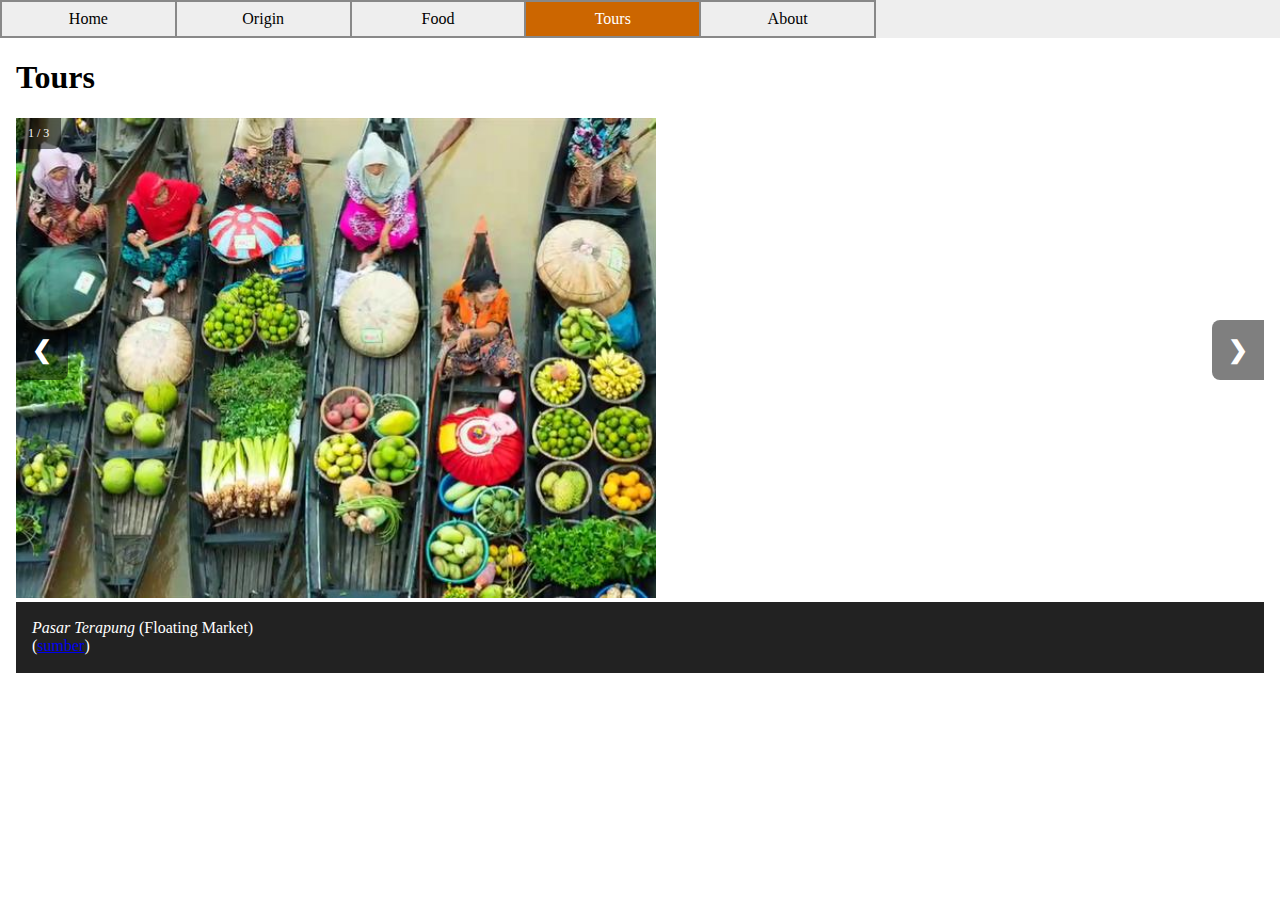
<file: tourist/index.html>
<!DOCTYPE html>
<html lang="en">
<head>
    <meta charset="UTF-8">
    <meta http-equiv="X-UA-Compatible" content="IE=edge">
    <meta name="viewport" content="width=device-width, initial-scale=1.0">
    <title>Tours - The Soul</title>
    <link rel="stylesheet" href="../styles/base.css">
</head>
<body>
    <!-- navbar -->
    <nav>
        <ul>
            <li><a href="../">Home</a></li>
            <li><a href="../hometown">Origin</a></li>
            <li><a href="../food">Food</a></li>
            <li><a href="#" class="active">Tours</a></li>
            <li><a href="../profile">About</a></li>
        </ul>
    </nav>
    <div class="content">
        <h1>Tours</h1>
        <div class="slideshow">
            <!-- slides -->
            <div class="slide">
                <div class="numbertext">1 / 3</div>
                <img style="width:100%;" src="pasar-terapung.jpg" alt="Pasar Terapung Lok Baintan">
            </div>
            <div class="slide">
                <div class="numbertext">2 / 3</div>
                <img style="width:100%;" src="menara-pandang.jpg" alt="Menara Pandang Banjarmasin">
                </div>
            <div class="slide">
                <div class="numbertext">3 / 3</div>
                <img style="width:100%;" src="pulau-kembang.jpg"  alt="Pulau Kembang, Sungai Barito">
            </div>
            <!-- navs -->
            <button class="prev cursor" onclick="shiftSlide(-1)">&#10094;</button>
            <button class="next cursor" onclick="shiftSlide(+1)">&#10095;</button>
            <!-- caption -->
            <div class="caption-container">
                <p id="caption"></p>
            </div>
        </div>
    </div>
    <script src="script.js"></script>
</body>
</html>
</file>
<file: styles/base.css>
/* global */

* {
    box-sizing: border-box;
}

body {
    margin: 0;
}

/* navbar */

nav ul {
    list-style-type: none;
    margin: 0;
    padding: 0;
    width: 100%;
    position: -webkit-sticky;
    position: sticky;
    overflow: hidden;
    top: 0;
    background-color: #eee;
}

nav ul li {
    border: 2px solid #888;
    border-bottom: 0;
    float: none;
}

nav ul li:last-child {
    border-bottom: 2px solid #888;
}

nav ul li a {
    display: block;
    color: #000;
    text-align: center;
    text-decoration: none;
    padding: 0.5rem 1rem;
}

nav ul li a:hover {
    background-color: #fc4;
}

nav ul li .active {
    background-color: #c60;
    color: #fff;
}

nav ul li a:hover.active {
    background-color: #e80;
}
@media only screen and (min-width: 600px) {
    nav ul li {
        display: inline;
        float: left;
        /* re-specify border to override */
        border: 2px solid #888;
        border-right: 0;
    }

    nav ul li:last-child {
        border-right: 2px solid #888;
    }

    nav ul li a {
        width: 13.5vw
    }
}

/* content */

.content {
    margin: 1rem;
}

.hide {
    display: none;
}

.cursor {
    cursor: pointer;
}

/* slideshow */

.slideshow {
    position: relative;
    width: 100%;
}

.slide {
    display: none;
    margin: 0 auto;
}

.slide img {
    margin: 0 auto;
}

.prev, .next {
    position: absolute;
    top: 45%;
    width: auto;
    padding: 1rem;
    margin-top: -3rem;
    color: #fff;
    background-color: rgba(0, 0, 0, 0.5);
    font-weight: bold;
    font-size: 24px;
    border: 0;
    border-radius: 0 8px 8px 0;
    user-select: none;
    -webkit-user-select: none;
}

.next {
    right: 0;
    border-radius: 8px 0 0 8px;
}

.prev:hover, .next:hover {
    background-color: rgba(0, 0, 0, 0.8);
}

.numbertext {
    color: #fff;
    background-color: rgba(0, 0, 0, 0.5);
    border-radius: 0 0 8px 0;
    font-size: 0.75em;
    padding: 0.5rem 0.75rem;
    position: absolute;
    top: 0;
}

.caption-container {
    background-color: #222;
    padding: 0.1rem 1rem;
    color: white;
}

img, svg {
    width: 100%;
    max-width: 640px;
    margin: 0 auto;
}
</file>
